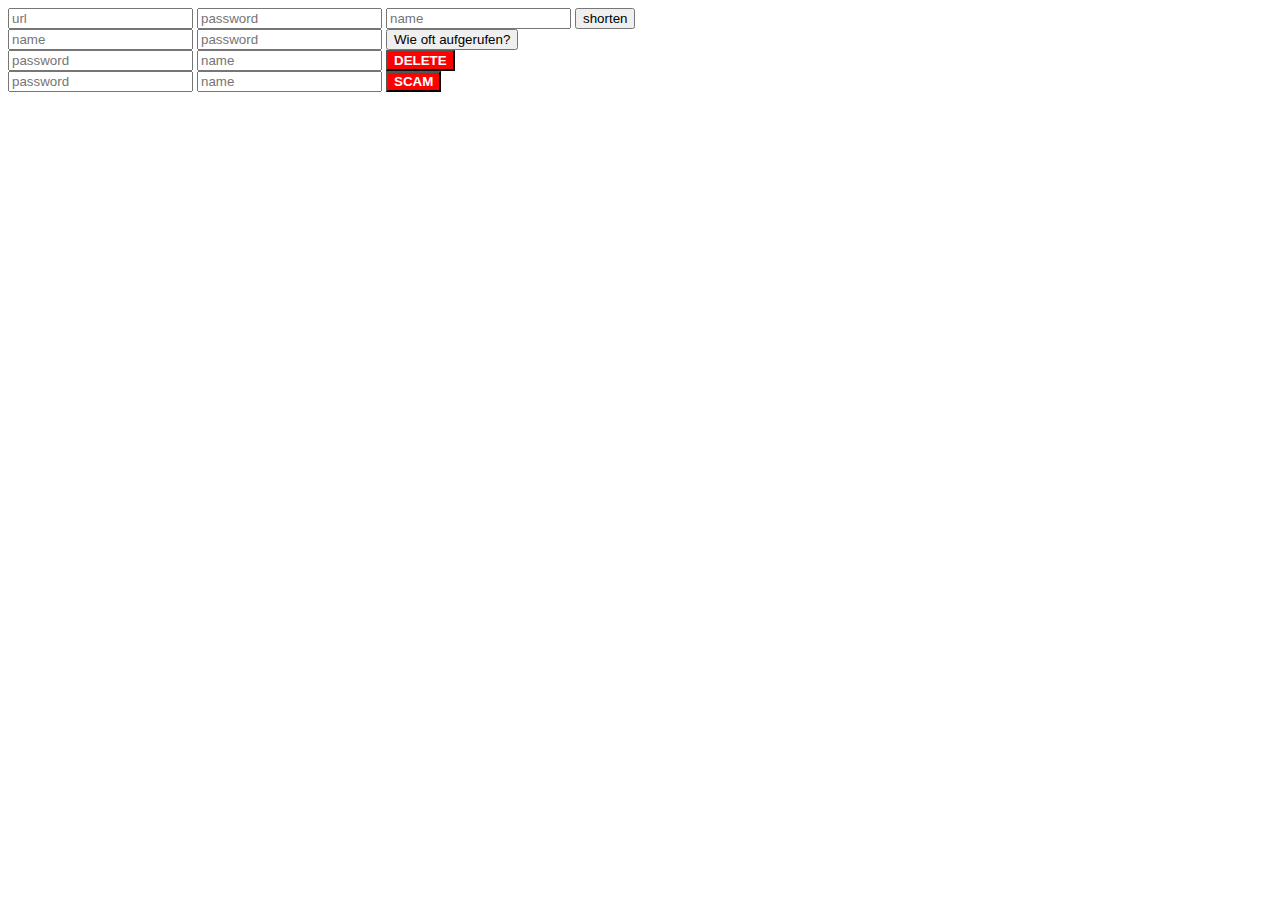
<file: htmlfiles/index_admin.html>
<!DOCTYPE html>
<html>
<head>
    <title>DRE.LI Url shortener</title>
    <meta name="google-site-verification" content="_D5RUsEXOjcJ_uIEDcjJQj3eQswZ6wUTbNazw6mTZFg" />
</head>
<body>
<form method="POST" action="/">
    <input type="text" name="url" placeholder="url" />
    <input type="password" name="password" placeholder="password" />
    <input type="text" name="name" placeholder="name" />
    <input type="submit" value="shorten" />
</form>
<form method="POST" action="/getcount">
    <input type="text" name="name" placeholder="name" />
    <input type="password" name="password" placeholder="password" />
    <input type="submit" value="Wie oft aufgerufen?" />
</form>
<form method="POST" action="/delete">
    <input type="password" name="password" placeholder="password" />
    <input type="text" name="name" placeholder="name" />
    <input type="submit" value="DELETE" style="background-color: red; color: white; font-weight: bold;"/>
</form>
<form method="POST" action="/scam">
    <input type="password" name="password" placeholder="password" />
    <input type="text" name="name" placeholder="name" />
    <input type="submit" value="SCAM" style="background-color: red; color: white; font-weight: bold;"/>
</form>
</body>
</html>
</file>
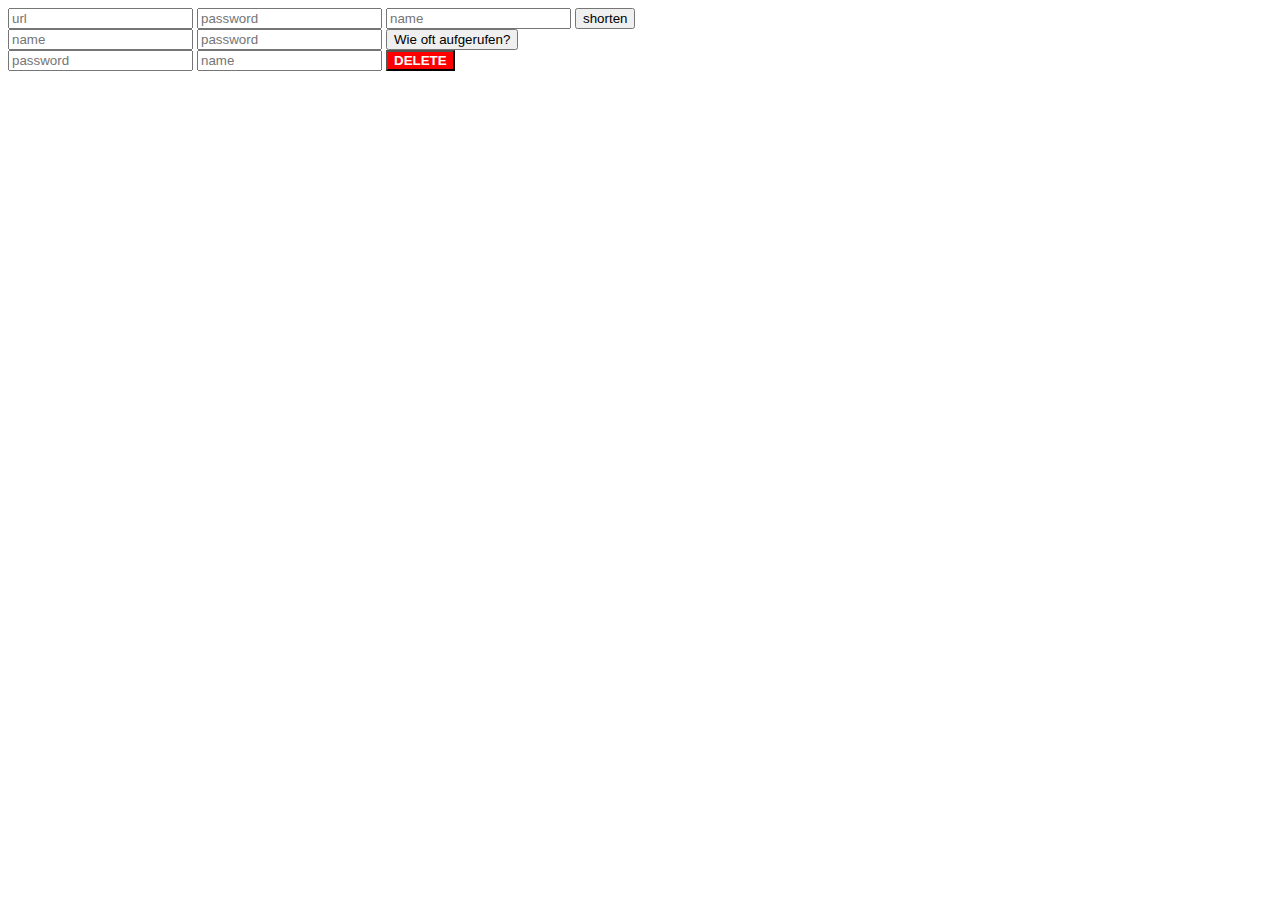
<file: htmlfiles/index_henne.html>
<!DOCTYPE html>
<html>
<head>
    <title>DRE.LI Url shortener</title>
    <meta name="google-site-verification" content="_D5RUsEXOjcJ_uIEDcjJQj3eQswZ6wUTbNazw6mTZFg" />
</head>
<body>
<form method="POST" action="/">
    <input type="text" name="url" placeholder="url" />
    <input type="password" name="password" placeholder="password" />
    <input type="text" name="name" placeholder="name" />
    <input type="submit" value="shorten" />
</form>
<form method="POST" action="/getcount">
    <input type="text" name="name" placeholder="name" />
    <input type="password" name="password" placeholder="password" />
    <input type="submit" value="Wie oft aufgerufen?" />
</form>
<form method="POST" action="/delete">
    <input type="password" name="password" placeholder="password" />
    <input type="text" name="name" placeholder="name" />
    <input type="submit" value="DELETE" style="background-color: red; color: white; font-weight: bold;"/>
</form>
</body>
</html>
</file>
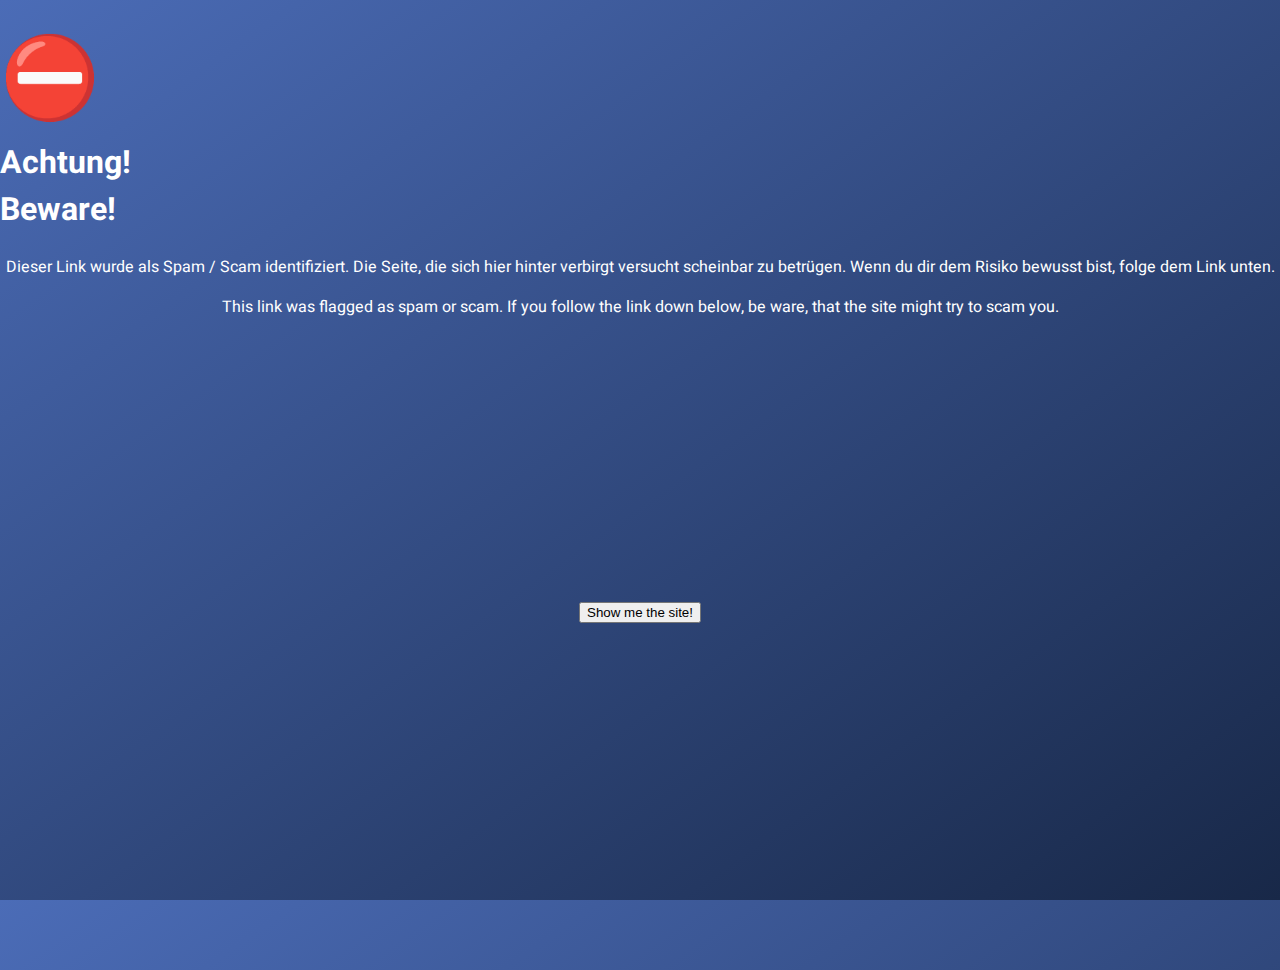
<file: templates/scam.html>
<!DOCTYPE html>
<html>
	<head>
		<title>DRE.LI Url shortener</title>
		<meta charset="utf-8">
		<meta name="viewport" content="width=device-width">
		<link href="https://fonts.googleapis.com/css?family=Heebo:900|Montserrat&display=swap" rel="stylesheet">
		<link href="/static/css/styles.css" rel="stylesheet">
	</head>
	<body>
		<h1 class="text-center">
			<span class="emoji">⛔️</span><br />
			Achtung! <br/>
			Beware!
		</h1>
		<p style="text-align: center">Dieser Link wurde als Spam / Scam identifiziert. Die Seite, die sich hier hinter verbirgt versucht scheinbar zu betrügen. Wenn du dir dem Risiko bewusst bist, folge dem Link unten.</p>
		<p style="text-align: center">This link was flagged as spam or scam. If you follow the link down below, be ware, that the site might try to scam you.</p>
		<form method="post" action="/{{.Name}}">
			<input type="submit" value="Show me the site!">
		</form>
		<iframe src="https://ghbtns.com/github-btn.html?user=hennedo&amp;repo=url-shortener&amp;type=star&amp;count=true" scrolling="0" style="position: absolute;left: 10px;top: 10px;" width="170px" height="20px" frameborder="0"></iframe>
	</body>
</html>
</file>
<file: static/css/styles.css>
body, html {
    padding: 0;
    margin: 0;
    width: 100%;
    height: 100%;
}
body {
    font-family: Heebo, sans-serif;
    color: white;
    background: rgb(75,108,183);
    background: -moz-linear-gradient(145deg, rgba(75,108,183,1) 0%, rgba(24,40,72,1) 100%);
    background: -webkit-linear-gradient(145deg, rgba(75,108,183,1) 0%, rgba(24,40,72,1) 100%);
    background: linear-gradient(145deg, rgba(75,108,183,1) 0%, rgba(24,40,72,1) 100%);
    filter: progid:DXImageTransform.Microsoft.gradient(startColorstr="#4b6cb7",endColorstr="#182848",GradientType=1);
    box-sizing: border-box;
}
form {
    position: relative;
    left: 50%;
    top: 50%;
    text-align: center;
    width: 434px;
    height: 370px;
    margin-top: -185px;
    margin-left: -217px;
}
input[type="checkbox"] {
    display:none;
}
input[type="checkbox"] + label {
    width: 60px;
    height: 30px;
    border-radius: 30px;
    border: 2px solid #ddd;
    background-color: #EEE;
    display: inline-block;
    content: "";
    margin-right: 5px;
    transition: background-color 0.5s linear;
    margin-top: 15px;
}
input[type="checkbox"] + label:hover {
    cursor: pointer;
}
input[type="checkbox"] + label::before {
    width: 30px;
    height: 30px;
    border-radius: 30px;
    background-color: #fff;
    display: inline-block;
    content: "";
    margin-left: -25px;
    margin-right: 5px;
    transition: margin 0.1s linear;
    box-shadow: 0px 0px 5px #aaa;
}
input[type="checkbox"]:checked+label{
    background-color: #2b8718;
}
input[type="checkbox"]:checked+label::before {
    margin: 0 0 0 30px;
}
.label {
    display: inline-block;
    margin-right: 20px;
    position: relative;
    top: -7px;
}
.button {
    padding: 10px 15px;
    border-radius: 15px;
    font-size: 15px;
    font-family: Heebo, sans-serif;
}
.urlinput {
    padding: 0 20px;
}
.urlinput input {
    font-family: Montserrat, sans-serif;
    padding: 10px 15px;
    border-radius: 15px;
    font-size: 15px;
}
.emoji {
    font-size: 80px;
}
</file>
